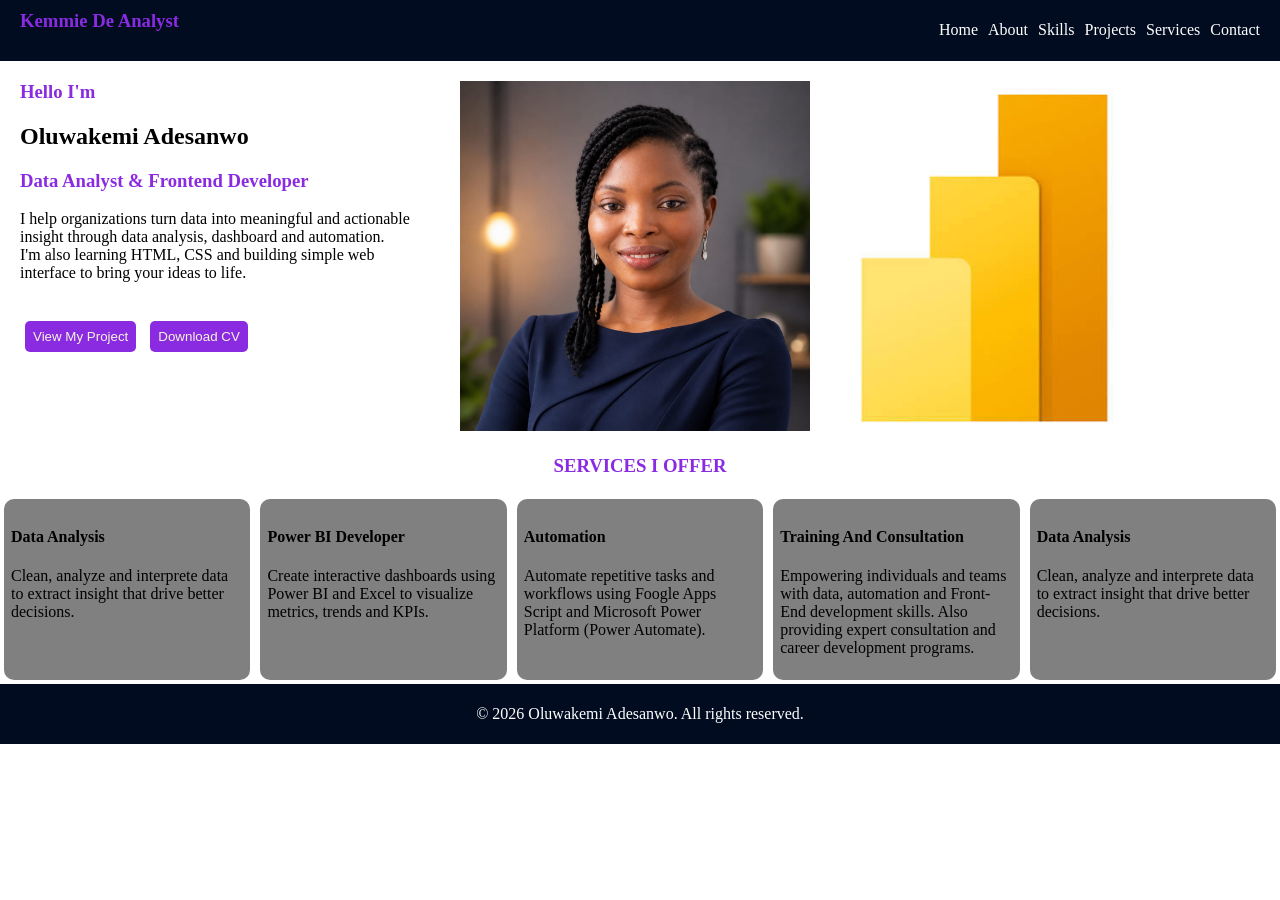
<file: Index.html>
<!doctype html>
<html lang="en">
  <head>
    <meta charset="UTF-8" />
    <meta name="viewport" content="width=device-width, initial-scale=1.0" />
    <title>Adesanwo Oluwakemi Portfolio</title>
    <link rel="stylesheet" href="style.css" />
  </head>
  <body>
    <header>
      <h3>Kemmie De Analyst</h3>
      <nav>
        <a href="#home" rel="page-home">Home</a>
        <a href="#about" rel="page-about">About</a>
        <a href="#skills" rel="page-skills">Skills</a>
        <a href="#projects" rel="page-projects">Projects</a>
        <a href="#services" rel="page-services">Services</a>
        <a href="#contact" rel="page-contact">Contact</a>
      </nav>
    </header>

    <main>
      <section id="home">
        <div>
          <h3>Hello I'm</h3>
          <h1>Oluwakemi Adesanwo</h1>
          <h3>Data Analyst & Frontend Developer</h3>
          <p>
            I help organizations turn data into meaningful and actionable <br />
            insight through data analysis, dashboard and automation. <br />
            I'm also learning HTML, CSS and building simple web <br />
            interface to bring your ideas to life.
          </p>
          <br />
          <button class="home-button">View My Project</button>
          <button class="home-button">Download CV</button>
        </div>

        <div>
          <img src="images/profile-picture.jpeg" alt="Profile Picture" />
        </div>
      </section>

      <section id="services">
        <div class="service-header"><h3>SERVICES I OFFER</h3></div>

        <div class="service-cards">
          <div>
            <h4>Data Analysis</h4>
            <p>
              Clean, analyze and interprete data to extract insight that drive
              better decisions.
            </p>
          </div>
          <div>
            <h4>Power BI Developer</h4>
            <p>
              Create interactive dashboards using Power BI and Excel to
              visualize metrics, trends and KPIs.
            </p>
          </div>
          <div>
            <h4>Automation</h4>
            <p>
              Automate repetitive tasks and workflows using Foogle Apps Script
              and Microsoft Power Platform (Power Automate).
            </p>
          </div>
          <div>
            <h4>Training And Consultation</h4>
            <p>
              Empowering individuals and teams with data, automation and
              Front-End development skills. Also providing expert consultation
              and career development programs.
            </p>
          </div>
          <div>
            <h4>Data Analysis</h4>
            <p>
              Clean, analyze and interprete data to extract insight that drive
              better decisions.
            </p>
          </div>
        </div>
      </section>
    </main>
    <footer>
      <p>&copy 2026 Oluwakemi Adesanwo. All rights reserved.</p>
    </footer>
  </body>
</html>
</file>
<file: style.css>
* {
    box-sizing: border-box;
}
header {
    width: 100%;
    display: flex;
    background-color: rgb(1, 12, 32);
    padding: 10px 20px;      
    align-items: center;
    justify-content: space-between;
}


nav {
    display: flex; 
    gap: 10px; 
    justify-content: center;    
}

a {
    color: white;
    text-decoration: none;
}

a:hover {
    color: grey;
}
a:active {
    color: blueviolet;
    text-decoration: underline;
}
body {
    margin: 0;
    padding: 0;
}
main {
    max-width: 100%;
}

main #home {
    width: 100%;
    max-width: 100%;
    background-image: url(images/power-bi.jpg);
    background-size: contain;
    background-position: right;
    background-repeat: no-repeat;
    display: flex;
    gap: 50px;
    margin:20px;
}
h3 {
    margin-top: 0px; 
    color: blueviolet;
}
img {
    height:350px;
    width:auto;
    max-width: 100%;
    background-size: 100%;
}
.home-button{
    background-color: blueviolet;
    color: beige;
    padding: 8px;
    gap: 5px;
    border: none;
    border-radius: 5px;
    margin: 5px;
}
footer {
    width: auto;
    max-width: 100%;
    background-color: rgb(1, 12, 32);
    color: white;
    padding: 5px;
    display: flex;
    justify-content: center;
    
}

.service-header {
    display: flex;
    justify-content: center;
    margin-bottom: 0px;
}
.service-cards {
    display: flex;
    gap: 10px;
    margin: 4px;
    max-width: 100%;
    width: auto;
}
.service-cards div {
    border: gray solid;
    background-color: gray;
    width: 100%;
    padding: 4px;
    border-radius: 10px;
    max-width: 100%;
}
@media (max-width:768px){}
</file>
